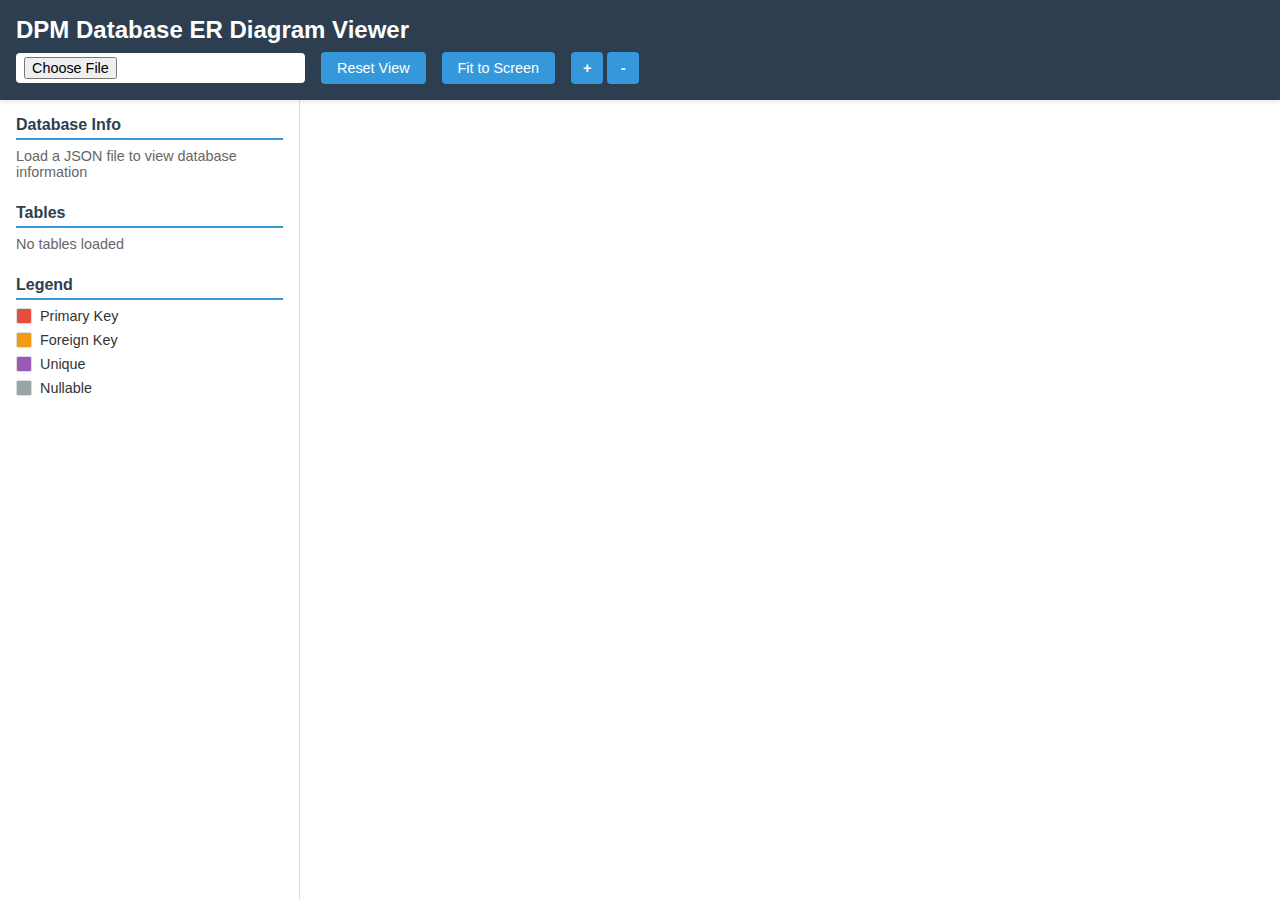
<file: projects/diagram/webapp/index.html>
<!DOCTYPE html>
<html lang="en">
<head>
    <meta charset="UTF-8">
    <meta name="viewport" content="width=device-width, initial-scale=1.0">
    <title>DPM Database ER Diagram Viewer</title>
    <link rel="stylesheet" href="css/styles.css">
    <script src="https://d3js.org/d3.v7.min.js"></script>
</head>
<body>
    <div id="app">
        <header>
            <h1>DPM Database ER Diagram Viewer</h1>
            <div class="controls">
                <input type="file" id="jsonFileInput" accept=".json" />
                <button id="resetViewBtn">Reset View</button>
                <button id="fitToScreenBtn">Fit to Screen</button>
                <div class="zoom-controls">
                    <button id="zoomInBtn">+</button>
                    <button id="zoomOutBtn">-</button>
                </div>
            </div>
        </header>

        <main>
            <div id="sidebar">
                <div class="info-panel">
                    <h3>Database Info</h3>
                    <div id="dbInfo">
                        <p>Load a JSON file to view database information</p>
                    </div>
                </div>

                <div class="table-list">
                    <h3>Tables</h3>
                    <div id="tableList">
                        <p>No tables loaded</p>
                    </div>
                </div>

                <div class="legend">
                    <h3>Legend</h3>
                    <div class="legend-item">
                        <div class="legend-color primary-key"></div>
                        <span>Primary Key</span>
                    </div>
                    <div class="legend-item">
                        <div class="legend-color foreign-key"></div>
                        <span>Foreign Key</span>
                    </div>
                    <div class="legend-item">
                        <div class="legend-color unique-key"></div>
                        <span>Unique</span>
                    </div>
                    <div class="legend-item">
                        <div class="legend-color nullable"></div>
                        <span>Nullable</span>
                    </div>
                </div>
            </div>

            <div id="diagram-container">
                <svg id="diagram"></svg>
                <div id="tooltip" class="tooltip hidden"></div>
            </div>
        </main>
    </div>

    <script src="js/diagram.js"></script>
    <script src="js/app.js"></script>
</body>
</html>
</file>
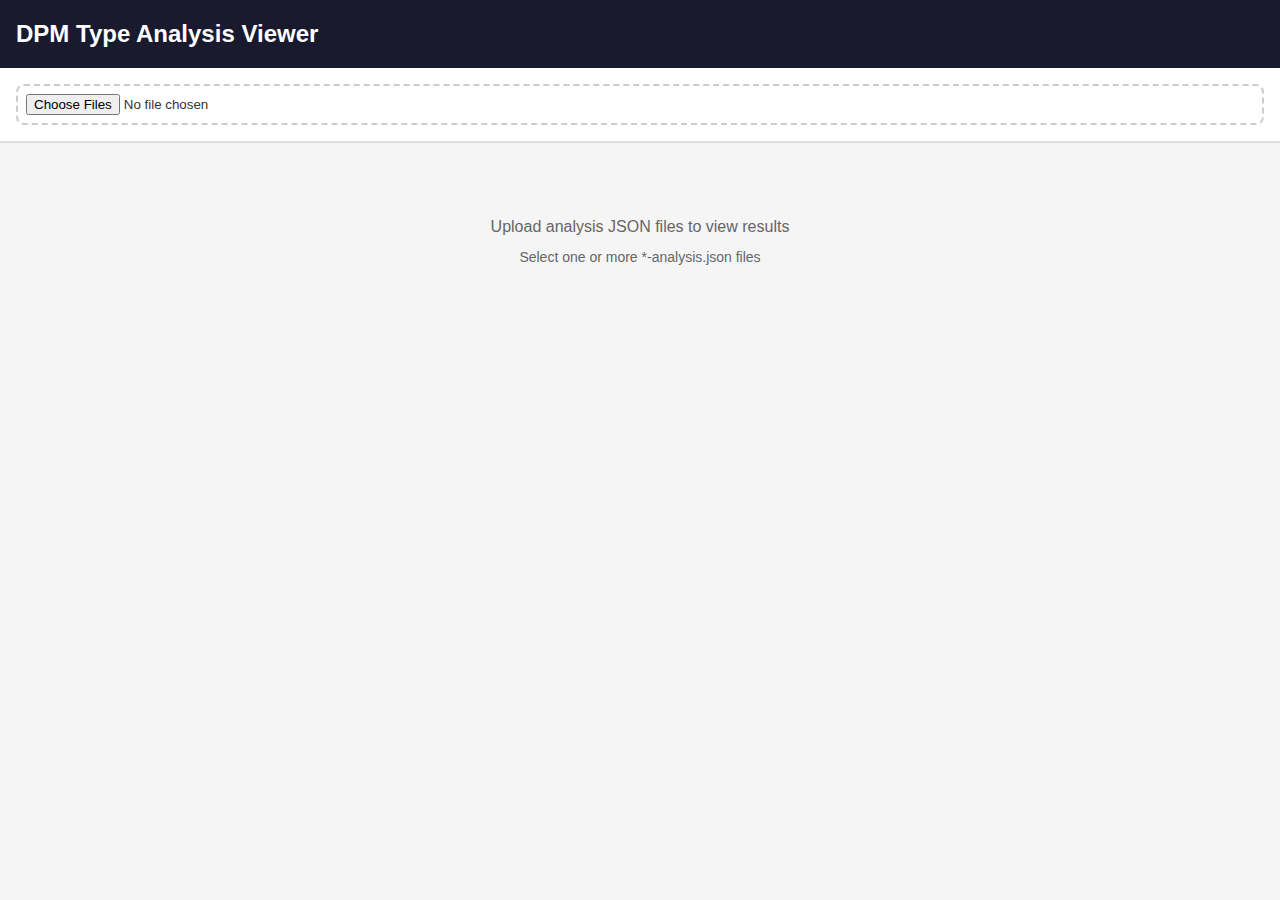
<file: analysis-viewer.html>
<!DOCTYPE html>
<html lang="en">
<head>
    <meta charset="UTF-8">
    <meta name="viewport" content="width=device-width, initial-scale=1.0">
    <title>DPM Analysis Viewer</title>
    <style>
        * {
            box-sizing: border-box;
            margin: 0;
            padding: 0;
        }

        body {
            font-family: -apple-system, BlinkMacSystemFont, 'Segoe UI', Roboto, sans-serif;
            background: #f5f5f5;
            color: #333;
            line-height: 1.5;
        }

        header {
            background: #1a1a2e;
            color: white;
            padding: 1rem;
            position: sticky;
            top: 0;
            z-index: 100;
        }

        header h1 {
            font-size: 1.25rem;
            font-weight: 600;
        }

        .upload-area {
            padding: 1rem;
            background: white;
            border-bottom: 1px solid #ddd;
        }

        .upload-area input {
            width: 100%;
            padding: 0.5rem;
            border: 2px dashed #ccc;
            border-radius: 8px;
            cursor: pointer;
        }

        .tabs {
            display: flex;
            overflow-x: auto;
            background: white;
            border-bottom: 1px solid #ddd;
            -webkit-overflow-scrolling: touch;
        }

        .tab {
            padding: 0.75rem 1rem;
            border: none;
            background: none;
            cursor: pointer;
            white-space: nowrap;
            font-size: 0.875rem;
            color: #666;
            border-bottom: 2px solid transparent;
        }

        .tab.active {
            color: #1a1a2e;
            border-bottom-color: #4a90d9;
            font-weight: 600;
        }

        .container {
            padding: 1rem;
            max-width: 1200px;
            margin: 0 auto;
        }

        .summary-cards {
            display: grid;
            grid-template-columns: repeat(auto-fit, minmax(100px, 1fr));
            gap: 0.5rem;
            margin-bottom: 1rem;
        }

        .card {
            background: white;
            border-radius: 8px;
            padding: 1rem;
            text-align: center;
            box-shadow: 0 1px 3px rgba(0,0,0,0.1);
        }

        .card .value {
            font-size: 1.5rem;
            font-weight: 700;
            color: #1a1a2e;
        }

        .card .label {
            font-size: 0.75rem;
            color: #666;
            text-transform: uppercase;
        }

        .card.enum { border-top: 3px solid #e74c3c; }
        .card.boolean { border-top: 3px solid #3498db; }
        .card.uuid { border-top: 3px solid #9b59b6; }
        .card.date { border-top: 3px solid #2ecc71; }
        .card.datetime { border-top: 3px solid #f39c12; }

        .filter-bar {
            display: flex;
            gap: 0.5rem;
            margin-bottom: 1rem;
            flex-wrap: wrap;
        }

        .filter-btn {
            padding: 0.5rem 1rem;
            border: 1px solid #ddd;
            border-radius: 20px;
            background: white;
            cursor: pointer;
            font-size: 0.875rem;
        }

        .filter-btn.active {
            background: #1a1a2e;
            color: white;
            border-color: #1a1a2e;
        }

        .recommendation {
            background: white;
            border-radius: 8px;
            margin-bottom: 0.75rem;
            box-shadow: 0 1px 3px rgba(0,0,0,0.1);
            overflow: hidden;
        }

        .recommendation-header {
            padding: 1rem;
            cursor: pointer;
            display: flex;
            justify-content: space-between;
            align-items: center;
        }

        .recommendation-header:hover {
            background: #f9f9f9;
        }

        .recommendation .table-name {
            font-weight: 600;
            color: #1a1a2e;
        }

        .recommendation .column-name {
            color: #666;
        }

        .type-badge {
            display: inline-block;
            padding: 0.25rem 0.5rem;
            border-radius: 4px;
            font-size: 0.75rem;
            font-weight: 600;
            text-transform: uppercase;
        }

        .type-badge.enum { background: #fdeaea; color: #c0392b; }
        .type-badge.boolean { background: #e8f4fc; color: #2980b9; }
        .type-badge.uuid { background: #f3e8fc; color: #8e44ad; }
        .type-badge.date { background: #e8fcf1; color: #27ae60; }
        .type-badge.datetime { background: #fef5e7; color: #d68910; }

        .recommendation-details {
            display: none;
            padding: 1rem;
            border-top: 1px solid #eee;
            background: #fafafa;
        }

        .recommendation.expanded .recommendation-details {
            display: block;
        }

        .detail-row {
            display: flex;
            justify-content: space-between;
            padding: 0.5rem 0;
            border-bottom: 1px solid #eee;
        }

        .detail-row:last-child {
            border-bottom: none;
        }

        .detail-label {
            color: #666;
            font-size: 0.875rem;
        }

        .detail-value {
            font-weight: 500;
            text-align: right;
            word-break: break-word;
            max-width: 60%;
        }

        .enum-values {
            display: flex;
            flex-wrap: wrap;
            gap: 0.25rem;
            margin-top: 0.5rem;
        }

        .enum-value {
            background: #eee;
            padding: 0.25rem 0.5rem;
            border-radius: 4px;
            font-size: 0.75rem;
            font-family: monospace;
        }

        .confidence-bar {
            height: 4px;
            background: #eee;
            border-radius: 2px;
            overflow: hidden;
            width: 100px;
        }

        .confidence-fill {
            height: 100%;
            background: #4a90d9;
            border-radius: 2px;
        }

        .empty-state {
            text-align: center;
            padding: 3rem 1rem;
            color: #666;
        }

        .chevron {
            transition: transform 0.2s;
        }

        .recommendation.expanded .chevron {
            transform: rotate(180deg);
        }

        .search-box {
            width: 100%;
            padding: 0.75rem;
            border: 1px solid #ddd;
            border-radius: 8px;
            margin-bottom: 1rem;
            font-size: 1rem;
        }

        @media (min-width: 768px) {
            header h1 {
                font-size: 1.5rem;
            }

            .summary-cards {
                grid-template-columns: repeat(5, 1fr);
            }

            .container {
                padding: 1.5rem;
            }
        }
    </style>
</head>
<body>
    <header>
        <h1>DPM Type Analysis Viewer</h1>
    </header>

    <div class="upload-area">
        <input type="file" id="fileInput" accept=".json" multiple>
    </div>

    <div class="tabs" id="tabs"></div>

    <div class="container">
        <div id="content">
            <div class="empty-state">
                <p>Upload analysis JSON files to view results</p>
                <p style="font-size: 0.875rem; margin-top: 0.5rem;">
                    Select one or more *-analysis.json files
                </p>
            </div>
        </div>
    </div>

    <script>
        let analyses = {};
        let currentVersion = null;
        let currentFilter = 'all';

        document.getElementById('fileInput').addEventListener('change', handleFiles);

        function handleFiles(e) {
            const files = Array.from(e.target.files);
            files.forEach(file => {
                const reader = new FileReader();
                reader.onload = (e) => {
                    try {
                        const data = JSON.parse(e.target.result);
                        const version = file.name.replace('-analysis.json', '').replace('.json', '');
                        analyses[version] = data;
                        renderTabs();
                        if (!currentVersion) {
                            selectVersion(version);
                        }
                    } catch (err) {
                        alert('Error parsing ' + file.name);
                    }
                };
                reader.readAsText(file);
            });
        }

        function renderTabs() {
            const tabs = document.getElementById('tabs');
            const versions = Object.keys(analyses).sort();
            tabs.innerHTML = versions.map(v =>
                `<button class="tab ${v === currentVersion ? 'active' : ''}" onclick="selectVersion('${v}')">${v}</button>`
            ).join('');
        }

        function selectVersion(version) {
            currentVersion = version;
            renderTabs();
            renderContent();
        }

        function renderContent() {
            const data = analyses[currentVersion];
            if (!data) return;

            const summary = data.summary;
            const byType = summary.by_type || {};

            document.getElementById('content').innerHTML = `
                <div class="summary-cards">
                    <div class="card">
                        <div class="value">${summary.total_recommendations}</div>
                        <div class="label">Total</div>
                    </div>
                    <div class="card enum">
                        <div class="value">${byType.enum || 0}</div>
                        <div class="label">Enum</div>
                    </div>
                    <div class="card boolean">
                        <div class="value">${byType.boolean || 0}</div>
                        <div class="label">Boolean</div>
                    </div>
                    <div class="card uuid">
                        <div class="value">${byType.uuid || 0}</div>
                        <div class="label">UUID</div>
                    </div>
                    <div class="card date">
                        <div class="value">${(byType.date || 0) + (byType.datetime || 0)}</div>
                        <div class="label">Date/Time</div>
                    </div>
                </div>

                <input type="text" class="search-box" placeholder="Search table or column..." oninput="filterBySearch(this.value)">

                <div class="filter-bar">
                    <button class="filter-btn ${currentFilter === 'all' ? 'active' : ''}" onclick="setFilter('all')">All</button>
                    <button class="filter-btn ${currentFilter === 'enum' ? 'active' : ''}" onclick="setFilter('enum')">Enum</button>
                    <button class="filter-btn ${currentFilter === 'boolean' ? 'active' : ''}" onclick="setFilter('boolean')">Boolean</button>
                    <button class="filter-btn ${currentFilter === 'uuid' ? 'active' : ''}" onclick="setFilter('uuid')">UUID</button>
                    <button class="filter-btn ${currentFilter === 'date' ? 'active' : ''}" onclick="setFilter('date')">Date</button>
                    <button class="filter-btn ${currentFilter === 'datetime' ? 'active' : ''}" onclick="setFilter('datetime')">DateTime</button>
                </div>

                <div id="recommendations"></div>
            `;

            renderRecommendations();
        }

        let searchTerm = '';

        function filterBySearch(term) {
            searchTerm = term.toLowerCase();
            renderRecommendations();
        }

        function setFilter(filter) {
            currentFilter = filter;
            document.querySelectorAll('.filter-btn').forEach(btn => {
                btn.classList.toggle('active', btn.textContent.toLowerCase() === filter);
            });
            renderRecommendations();
        }

        function renderRecommendations() {
            const data = analyses[currentVersion];
            if (!data) return;

            let recs = data.recommendations;

            if (currentFilter !== 'all') {
                recs = recs.filter(r => r.inferred_type === currentFilter);
            }

            if (searchTerm) {
                recs = recs.filter(r =>
                    r.table_name.toLowerCase().includes(searchTerm) ||
                    r.column_name.toLowerCase().includes(searchTerm)
                );
            }

            const container = document.getElementById('recommendations');

            if (recs.length === 0) {
                container.innerHTML = '<div class="empty-state">No recommendations match your filter</div>';
                return;
            }

            container.innerHTML = recs.map((rec, i) => `
                <div class="recommendation" id="rec-${i}">
                    <div class="recommendation-header" onclick="toggleRec(${i})">
                        <div>
                            <span class="table-name">${rec.table_name}</span>.<span class="column-name">${rec.column_name}</span>
                        </div>
                        <div style="display: flex; align-items: center; gap: 0.5rem;">
                            <span class="type-badge ${rec.inferred_type}">${rec.inferred_type}</span>
                            <span class="chevron">▼</span>
                        </div>
                    </div>
                    <div class="recommendation-details">
                        <div class="detail-row">
                            <span class="detail-label">Original Type</span>
                            <span class="detail-value">${rec.current_type}</span>
                        </div>
                        <div class="detail-row">
                            <span class="detail-label">Confidence</span>
                            <span class="detail-value">
                                <div class="confidence-bar">
                                    <div class="confidence-fill" style="width: ${rec.confidence * 100}%"></div>
                                </div>
                                ${(rec.confidence * 100).toFixed(0)}%
                            </span>
                        </div>
                        ${renderEvidence(rec.evidence)}
                        ${rec.enum_values ? `
                            <div class="detail-row" style="flex-direction: column; align-items: flex-start;">
                                <span class="detail-label">Values (${rec.enum_values.length})</span>
                                <div class="enum-values">
                                    ${rec.enum_values.slice(0, 20).map(v => `<span class="enum-value">${escapeHtml(v)}</span>`).join('')}
                                    ${rec.enum_values.length > 20 ? `<span class="enum-value">+${rec.enum_values.length - 20} more</span>` : ''}
                                </div>
                            </div>
                        ` : ''}
                        ${rec.detected_format ? `
                            <div class="detail-row">
                                <span class="detail-label">Detected Format</span>
                                <span class="detail-value">${rec.detected_format}</span>
                            </div>
                        ` : ''}
                    </div>
                </div>
            `).join('');
        }

        function renderEvidence(evidence) {
            if (!evidence) return '';
            return Object.entries(evidence).map(([key, value]) => {
                if (key === 'formats') {
                    return `
                        <div class="detail-row">
                            <span class="detail-label">Formats</span>
                            <span class="detail-value">${Object.entries(value).map(([f, c]) => `${f}: ${c}`).join(', ')}</span>
                        </div>
                    `;
                }
                return `
                    <div class="detail-row">
                        <span class="detail-label">${formatLabel(key)}</span>
                        <span class="detail-value">${typeof value === 'number' ? value.toLocaleString() : value}</span>
                    </div>
                `;
            }).join('');
        }

        function formatLabel(key) {
            return key.replace(/_/g, ' ').replace(/\b\w/g, l => l.toUpperCase());
        }

        function escapeHtml(text) {
            const div = document.createElement('div');
            div.textContent = text;
            return div.innerHTML;
        }

        function toggleRec(i) {
            document.getElementById(`rec-${i}`).classList.toggle('expanded');
        }
    </script>
</body>
</html>
</file>
<file: projects/diagram/webapp/css/styles.css>
/* Reset and base styles */
* {
    margin: 0;
    padding: 0;
    box-sizing: border-box;
}

body {
    font-family: -apple-system, BlinkMacSystemFont, 'Segoe UI', Roboto, 'Helvetica Neue', Arial, sans-serif;
    background-color: #f5f5f5;
    color: #333;
    height: 100vh;
    overflow: hidden;
}

/* Layout */
#app {
    display: flex;
    flex-direction: column;
    height: 100vh;
}

header {
    background: #2c3e50;
    color: white;
    padding: 1rem;
    box-shadow: 0 2px 4px rgba(0,0,0,0.1);
    z-index: 1000;
}

header h1 {
    margin-bottom: 0.5rem;
    font-size: 1.5rem;
}

.controls {
    display: flex;
    align-items: center;
    gap: 1rem;
    flex-wrap: wrap;
}

.controls input[type="file"] {
    background: white;
    padding: 0.25rem 0.5rem;
    border-radius: 4px;
    border: none;
    font-size: 0.9rem;
}

.controls button {
    background: #3498db;
    color: white;
    border: none;
    padding: 0.5rem 1rem;
    border-radius: 4px;
    cursor: pointer;
    font-size: 0.9rem;
    transition: background-color 0.2s;
}

.controls button:hover {
    background: #2980b9;
}

.zoom-controls {
    display: flex;
    gap: 0.25rem;
}

.zoom-controls button {
    width: 2rem;
    height: 2rem;
    padding: 0;
    display: flex;
    align-items: center;
    justify-content: center;
    font-weight: bold;
}

main {
    display: flex;
    flex: 1;
    overflow: hidden;
}

#sidebar {
    width: 300px;
    background: white;
    border-right: 1px solid #ddd;
    overflow-y: auto;
    padding: 1rem;
}

#sidebar h3 {
    color: #2c3e50;
    margin-bottom: 0.5rem;
    font-size: 1rem;
    border-bottom: 2px solid #3498db;
    padding-bottom: 0.25rem;
}

.info-panel, .table-list, .legend {
    margin-bottom: 1.5rem;
}

#dbInfo p, #tableList p {
    color: #666;
    font-size: 0.9rem;
}

.table-item {
    padding: 0.5rem;
    margin: 0.25rem 0;
    background: #f8f9fa;
    border-radius: 4px;
    cursor: pointer;
    transition: background-color 0.2s;
    border-left: 3px solid #3498db;
}

.table-item:hover {
    background: #e9ecef;
}

.table-item.selected {
    background: #3498db;
    color: white;
}

.table-name {
    font-weight: bold;
    font-size: 0.9rem;
}

.table-stats {
    font-size: 0.8rem;
    color: #666;
    margin-top: 0.25rem;
}

.table-item.selected .table-stats {
    color: #e3f2fd;
}

.legend-item {
    display: flex;
    align-items: center;
    margin: 0.5rem 0;
    font-size: 0.9rem;
}

.legend-color {
    width: 1rem;
    height: 1rem;
    border-radius: 2px;
    margin-right: 0.5rem;
    border: 1px solid #ddd;
}

.legend-color.primary-key {
    background: #e74c3c;
}

.legend-color.foreign-key {
    background: #f39c12;
}

.legend-color.unique-key {
    background: #9b59b6;
}

.legend-color.nullable {
    background: #95a5a6;
}

#diagram-container {
    flex: 1;
    position: relative;
    overflow: hidden;
}

#diagram {
    width: 100%;
    height: 100%;
    background: white;
    cursor: grab;
}

#diagram:active {
    cursor: grabbing;
}

/* Table styles in SVG */
.table-node {
    cursor: move;
}

.table-header {
    fill: #2c3e50;
}

.table-header-text {
    fill: white;
    font-family: inherit;
    font-size: 14px;
    font-weight: bold;
}

.table-body {
    fill: white;
    stroke: #2c3e50;
    stroke-width: 1;
}

.column-text {
    font-family: 'Monaco', 'Menlo', 'Ubuntu Mono', monospace;
    font-size: 12px;
    fill: #333;
}

.column-type {
    fill: #666;
    font-size: 11px;
}

.primary-key-indicator {
    fill: #e74c3c;
}

.foreign-key-indicator {
    fill: #f39c12;
}

.unique-indicator {
    fill: #9b59b6;
}

.nullable-indicator {
    fill: #95a5a6;
}

.relationship-line {
    stroke: #3498db;
    stroke-width: 2;
    fill: none;
    marker-end: url(#arrowhead);
}

.relationship-line:hover {
    stroke: #e74c3c;
    stroke-width: 3;
}

/* Tooltip */
.tooltip {
    position: absolute;
    background: rgba(0, 0, 0, 0.9);
    color: white;
    padding: 0.5rem;
    border-radius: 4px;
    font-size: 0.85rem;
    pointer-events: none;
    z-index: 1000;
    max-width: 300px;
    box-shadow: 0 2px 8px rgba(0,0,0,0.3);
}

.tooltip.hidden {
    display: none;
}

.tooltip h4 {
    margin-bottom: 0.25rem;
    color: #3498db;
}

.tooltip .column-detail {
    margin: 0.25rem 0;
    padding-left: 0.5rem;
    border-left: 2px solid #3498db;
}

.tooltip .badges {
    margin-top: 0.25rem;
}

.tooltip .badge {
    display: inline-block;
    padding: 0.1rem 0.3rem;
    margin-right: 0.25rem;
    border-radius: 2px;
    font-size: 0.7rem;
    font-weight: bold;
}

.tooltip .badge.pk {
    background: #e74c3c;
}

.tooltip .badge.fk {
    background: #f39c12;
}

.tooltip .badge.unique {
    background: #9b59b6;
}

.tooltip .badge.nullable {
    background: #95a5a6;
}

/* Responsive design */
@media (max-width: 768px) {
    #sidebar {
        width: 250px;
    }

    .controls {
        flex-direction: column;
        gap: 0.5rem;
    }

    header h1 {
        font-size: 1.2rem;
    }
}
</file>
